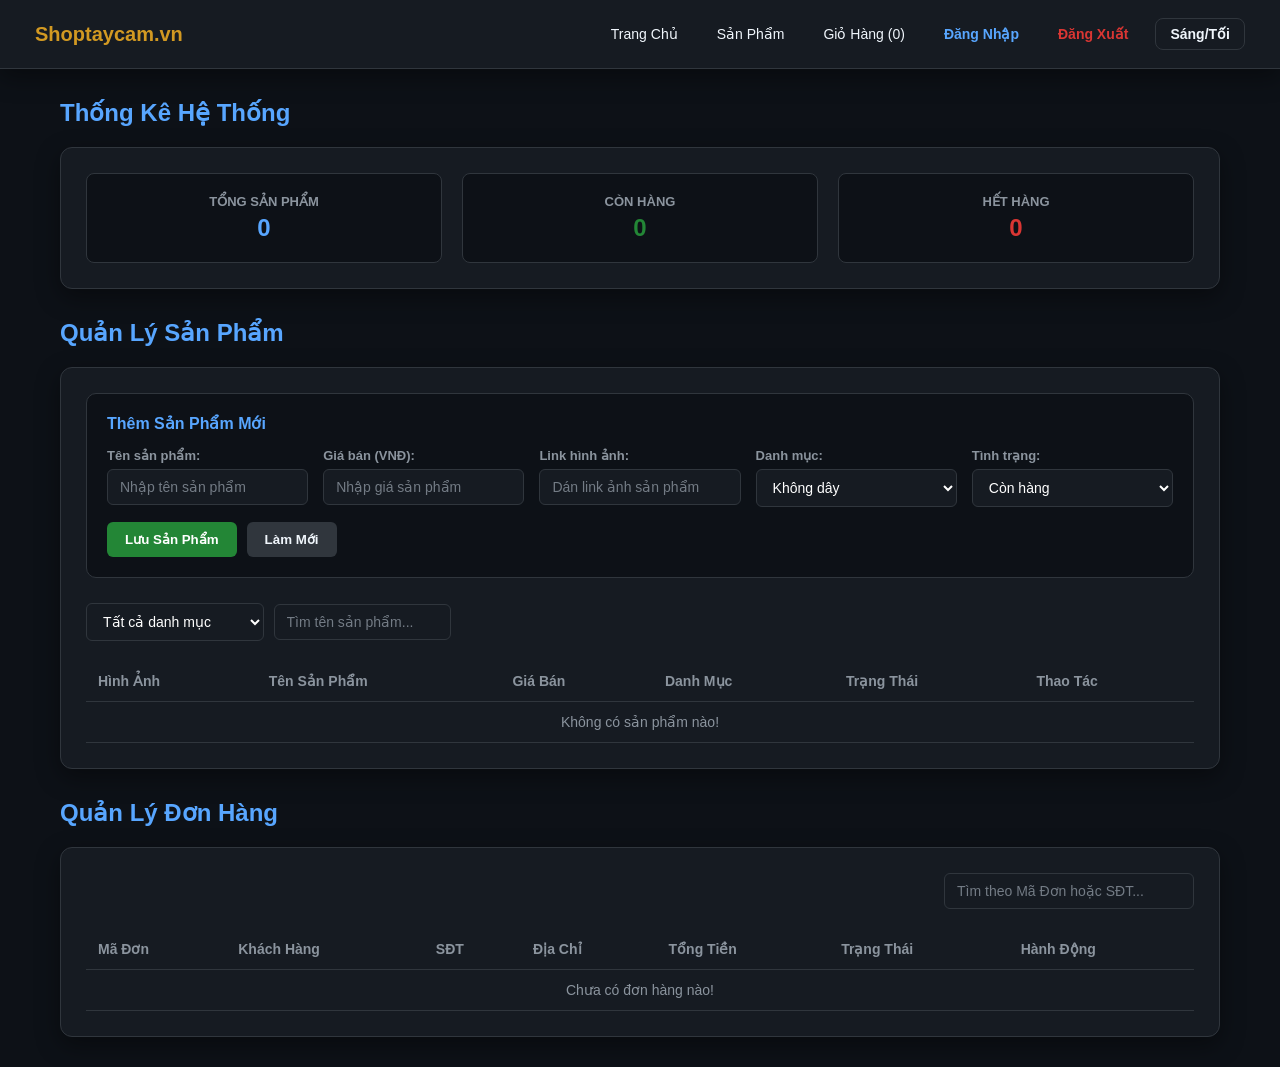
<file: admincontroller.html>
<!doctype html>
<html lang="vi">
  <head>
    <meta charset="UTF-8" />
    <meta name="viewport" content="width=device-width, initial-scale=1.0" />
    <title>Trang Quản Trị - Shoptaycam.vn</title>
    <link rel="stylesheet" href="./css/style.css" />
    <style>
      :root {
        --bg-color: #0d1117;
        --card-bg: #161b22;
        --border-color: #30363d;
        --text-main: #f0f6fc;
        --text-muted: #8b949e;
        --primary: #238636;
        --accent: #58a6ff;
        --danger: #da3633;
        --warning: #d29922;
        --shadow: 0 8px 24px rgba(0, 0, 0, 0.4);
      }
      body.light-mode {
        --bg-color: #f0f2f5;
        --card-bg: #ffffff;
        --border-color: #d8dee4;
        --text-main: #24292f;
        --text-muted: #57606a;
        --primary: #2ea44f;
        --accent: #0969da;
        --danger: #cf222e;
        --warning: #9a6700;
        --shadow: 0 4px 12px rgba(0, 0, 0, 0.08);
      }
      ::-webkit-scrollbar {
        width: 10px;
      }
      ::-webkit-scrollbar-track {
        background: var(--bg-color);
      }
      ::-webkit-scrollbar-thumb {
        background: var(--border-color);
        border-radius: 5px;
      }
      * {
        box-sizing: border-box;
        margin: 0;
        padding: 0;
        font-family:
          -apple-system, BlinkMacSystemFont, "Segoe UI", Roboto, Helvetica, Arial, sans-serif;
      }
      body {
        background-color: var(--bg-color) !important;
        color: var(--text-main) !important;
        transition:
          background-color 0.3s ease,
          color 0.3s ease;
      }
      header {
        background: var(--card-bg) !important;
        padding: 18px 35px;
        display: flex;
        justify-content: space-between;
        align-items: center;
        border-bottom: 1px solid var(--border-color);
        box-shadow: var(--shadow);
        position: sticky;
        top: 0;
        z-index: 1000;
      }
      .logo {
        color: var(--warning) !important;
        text-decoration: none;
        font-weight: 800;
        font-size: 20px;
      }
      nav {
        display: flex;
        gap: 20px;
        align-items: center;
        flex-wrap: wrap;
      }
      nav a {
        color: var(--text-main) !important;
        text-decoration: none;
        font-size: 14px;
        font-weight: 500;
        padding: 6px 10px;
        border-radius: 6px;
      }
      nav a:hover {
        color: var(--accent) !important;
        background: rgba(88, 166, 255, 0.1);
      }
      .theme-btn {
        background: var(--card-bg) !important;
        color: var(--text-main) !important;
        border: 1px solid var(--border-color);
        padding: 7px 14px;
        border-radius: 8px;
        cursor: pointer;
        font-weight: 600;
        font-size: 14px;
      }
      .container {
        max-width: 1200px;
        margin: 30px auto;
        padding: 0 20px;
      }
      h2 {
        color: var(--accent) !important;
        margin-bottom: 20px;
        font-size: 24px;
        font-weight: 800;
      }
      .admin-section {
        background: var(--card-bg);
        padding: 25px;
        border-radius: 12px;
        border: 1px solid var(--border-color);
        box-shadow: var(--shadow);
        margin-bottom: 30px;
      }
      .toolbar {
        display: flex;
        justify-content: space-between;
        align-items: center;
        flex-wrap: wrap;
        gap: 15px;
        margin-bottom: 20px;
      }
      .search-box {
        display: flex;
        gap: 10px;
        align-items: center;
      }
      .btn-add {
        background: var(--primary);
        color: white !important;
        border: none;
        padding: 10px 18px;
        border-radius: 6px;
        cursor: pointer;
        font-weight: 700;
      }
      table {
        width: 100%;
        border-collapse: collapse;
        margin-top: 10px;
      }
      th,
      td {
        padding: 12px;
        border-bottom: 1px solid var(--border-color);
        text-align: left;
        font-size: 14px;
      }
      th {
        color: var(--text-muted);
        font-weight: 700;
      }
      .thumb {
        width: 50px;
        height: 50px;
        object-fit: cover;
        border-radius: 6px;
        border: 1px solid var(--border-color);
      }
      .btn-action {
        background: var(--danger);
        color: white !important;
        border: none;
        padding: 6px 10px;
        border-radius: 4px;
        cursor: pointer;
        font-weight: bold;
      }
      .btn-edit {
        background: var(--warning);
        color: white !important;
        border: none;
        padding: 6px 10px;
        border-radius: 4px;
        cursor: pointer;
        font-weight: bold;
        margin-right: 5px;
      }

      /* Khung thêm/sửa sản phẩm */
      .product-form-box {
        background: var(--bg-color);
        padding: 20px;
        border-radius: 10px;
        border: 1px solid var(--border-color);
        margin-bottom: 25px;
      }
      .form-grid {
        display: grid;
        grid-template-columns: repeat(auto-fit, minmax(200px, 1fr));
        gap: 15px;
        margin-bottom: 15px;
      }
      .form-group label {
        display: block;
        margin-bottom: 6px;
        font-weight: 700;
        color: var(--text-muted);
        font-size: 13px;
      }

      /* Đảm bảo chữ trắng rõ ràng trên nền tối cho input và select */
      .form-group input,
      .form-group select,
      .search-box input,
      .search-box select {
        width: 100%;
        padding: 9px 12px;
        background-color: var(--card-bg) !important;
        color: #ffffff !important;
        border: 1px solid var(--border-color);
        border-radius: 6px;
        font-size: 14px;
        outline: none;
      }
      .form-group select option,
      .search-box select option {
        background-color: var(--card-bg) !important;
        color: #ffffff !important;
      }
      .form-group input::placeholder,
      .search-box input::placeholder {
        color: var(--text-muted) !important;
        opacity: 0.8;
      }
    </style>
  </head>
  <body>
    <header>
      <a href="index.html" class="logo">Shoptaycam.vn</a>
      <nav>
        <a href="index.html">Trang Chủ</a>
        <a href="products.html">Sản Phẩm</a>
        <a href="cart.html">Giỏ Hàng (<span id="cart-count">0</span>)</a>
        <a
          href="admincontroller.html"
          id="nav-admin"
          style="color: var(--warning) !important; font-weight: bold"
          >Quản Trị</a
        >
        <a
          href="profile.html"
          id="user-display"
          style="color: var(--accent) !important; font-weight: bold"
          >admin</a
        >
        <a href="login.html" style="color: var(--danger) !important; font-weight: bold"
          >Đăng Xuất</a
        >
        <button class="theme-btn" onclick="toggleTheme()">Sáng/Tối</button>
      </nav>
    </header>

    <div class="container">
      <h2>Thống Kê Hệ Thống</h2>
      <div
        class="admin-section"
        style="
          display: grid;
          grid-template-columns: repeat(auto-fit, minmax(200px, 1fr));
          gap: 20px;
        "
      >
        <div
          style="
            background: var(--bg-color);
            padding: 20px;
            border-radius: 8px;
            border: 1px solid var(--border-color);
            text-align: center;
          "
        >
          <div
            style="font-size: 13px; color: var(--text-muted); font-weight: bold; margin-bottom: 5px"
          >
            TỔNG SẢN PHẨM
          </div>
          <div
            id="stat-total-products"
            style="font-size: 24px; font-weight: 800; color: var(--accent)"
          >
            0
          </div>
        </div>
        <div
          style="
            background: var(--bg-color);
            padding: 20px;
            border-radius: 8px;
            border: 1px solid var(--border-color);
            text-align: center;
          "
        >
          <div
            style="font-size: 13px; color: var(--text-muted); font-weight: bold; margin-bottom: 5px"
          >
            CÒN HÀNG
          </div>
          <div id="stat-in-stock" style="font-size: 24px; font-weight: 800; color: var(--primary)">
            0
          </div>
        </div>
        <div
          style="
            background: var(--bg-color);
            padding: 20px;
            border-radius: 8px;
            border: 1px solid var(--border-color);
            text-align: center;
          "
        >
          <div
            style="font-size: 13px; color: var(--text-muted); font-weight: bold; margin-bottom: 5px"
          >
            HẾT HÀNG
          </div>
          <div id="stat-out-stock" style="font-size: 24px; font-weight: 800; color: var(--danger)">
            0
          </div>
        </div>
      </div>

      <h2>Quản Lý Sản Phẩm</h2>
      <div class="admin-section">
        <div class="product-form-box">
          <h3 id="form-title" style="color: var(--accent); margin-bottom: 15px; font-size: 16px">
            Thêm Sản Phẩm Mới
          </h3>
          <input type="hidden" id="edit-product-id" />
          <div class="form-grid">
            <div class="form-group">
              <label>Tên sản phẩm:</label>
              <input type="text" id="prod-name" placeholder="Nhập tên sản phẩm" />
            </div>
            <div class="form-group">
              <label>Giá bán (VNĐ):</label>
              <input type="number" id="prod-price" placeholder="Nhập giá sản phẩm" />
            </div>
            <div class="form-group">
              <label>Link hình ảnh:</label>
              <input type="text" id="prod-image" placeholder="Dán link ảnh sản phẩm" />
            </div>
            <div class="form-group">
              <label>Danh mục:</label>
              <select id="prod-category">
                <option value="khong-day">Không dây</option>
                <option value="co-day">Có dây</option>
              </select>
            </div>
            <div class="form-group">
              <label>Tình trạng:</label>
              <select id="prod-status">
                <option value="con-hang">Còn hàng</option>
                <option value="het-hang">Hết hàng</option>
              </select>
            </div>
          </div>
          <div style="display: flex; gap: 10px">
            <button class="btn-add" onclick="saveProduct()" id="btn-save-prod" style="margin: 0">
              Lưu Sản Phẩm
            </button>
            <button
              onclick="resetProductForm()"
              style="
                background: var(--border-color);
                color: var(--text-main);
                border: none;
                padding: 10px 18px;
                border-radius: 6px;
                cursor: pointer;
                font-weight: bold;
              "
            >
              Làm Mới
            </button>
          </div>
        </div>

        <div class="toolbar">
          <div class="search-box">
            <select id="admin-filter-category" onchange="filterAdminProducts()">
              <option value="all">Tất cả danh mục</option>
              <option value="khong-day">Không dây</option>
              <option value="co-day">Có dây</option>
            </select>
            <input
              type="text"
              id="admin-search-product"
              placeholder="Tìm tên sản phẩm..."
              onkeyup="filterAdminProducts()"
            />
          </div>
        </div>
        <table>
          <thead>
            <tr>
              <th>Hình Ảnh</th>
              <th>Tên Sản Phẩm</th>
              <th>Giá Bán</th>
              <th>Danh Mục</th>
              <th>Trạng Thái</th>
              <th>Thao Tác</th>
            </tr>
          </thead>
          <tbody id="admin-products-body"></tbody>
        </table>
      </div>

      <h2>Quản Lý Đơn Hàng</h2>
      <div class="admin-section">
        <div class="toolbar" style="justify-content: flex-end">
          <div class="search-box">
            <input
              type="text"
              id="admin-search-order"
              placeholder="Tìm theo Mã Đơn hoặc SĐT..."
              onkeyup="filterAdminOrders()"
              style="width: 250px"
            />
          </div>
        </div>
        <table>
          <thead>
            <tr>
              <th>Mã Đơn</th>
              <th>Khách Hàng</th>
              <th>SĐT</th>
              <th>Địa Chỉ</th>
              <th>Tổng Tiền</th>
              <th>Trạng Thái</th>
              <th>Hành Động</th>
            </tr>
          </thead>
          <tbody id="admin-orders-body"></tbody>
        </table>
      </div>
    </div>

    <script src="./js/app.js"></script>
    <script src="./js/admincontroller.js"></script>
  </body>
</html>
</file>
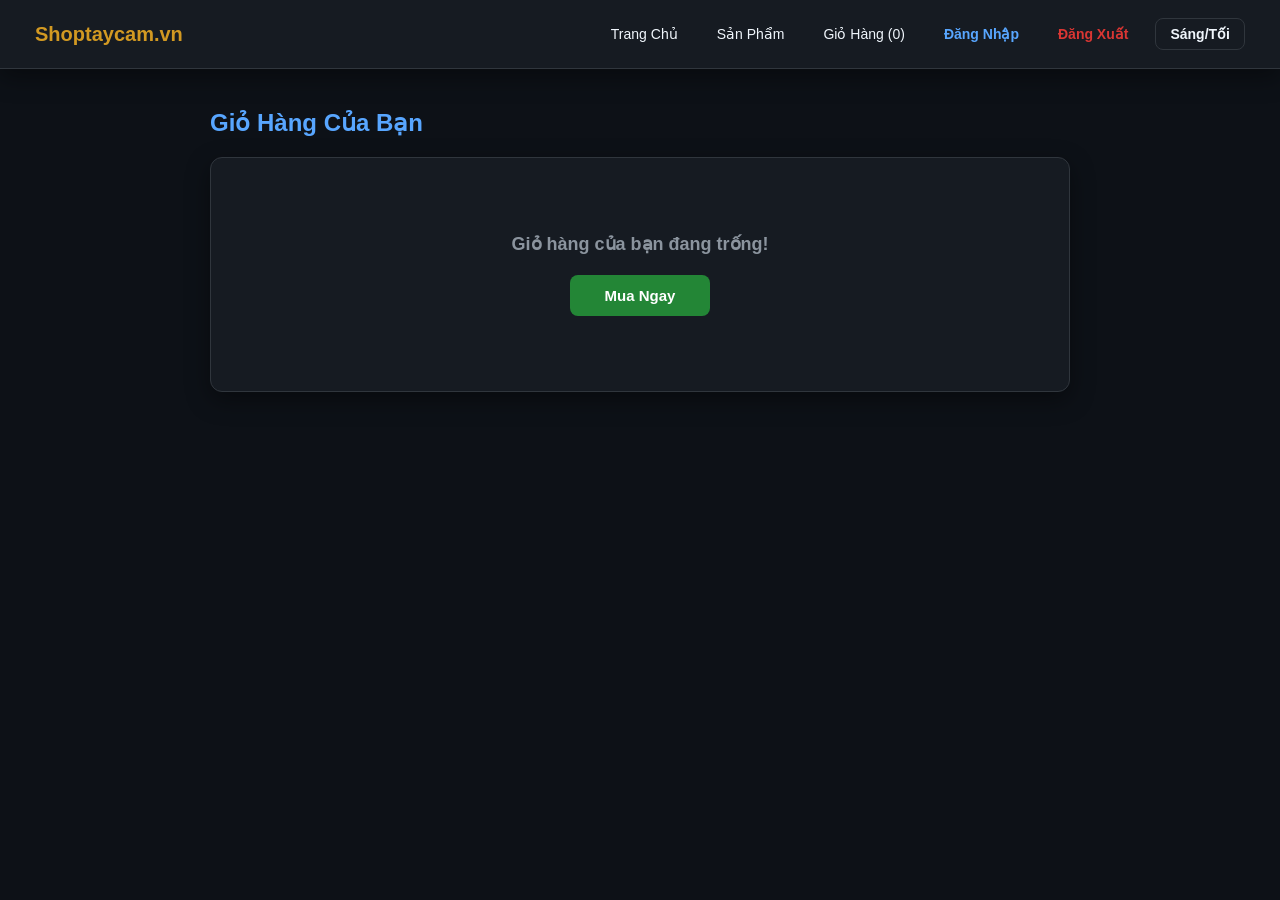
<file: cart.html>
<!doctype html>
<html lang="vi">
  <head>
    <meta charset="UTF-8" />
    <meta name="viewport" content="width=device-width, initial-scale=1.0" />
    <title>Giỏ Hàng - Shoptaycam.vn</title>
    <link rel="stylesheet" href="css/style.css" />
    <style>
      :root {
        --bg-color: #0d1117;
        --card-bg: #161b22;
        --border-color: #30363d;
        --text-main: #f0f6fc;
        --text-muted: #8b949e;
        --primary: #238636;
        --accent: #58a6ff;
        --danger: #da3633;
        --warning: #d29922;
        --shadow: 0 8px 24px rgba(0, 0, 0, 0.4);
      }
      body.light-mode {
        --bg-color: #f0f2f5;
        --card-bg: #ffffff;
        --border-color: #d8dee4;
        --text-main: #24292f;
        --text-muted: #57606a;
        --primary: #2ea44f;
        --accent: #0969da;
        --danger: #cf222e;
        --warning: #9a6700;
        --shadow: 0 4px 12px rgba(0, 0, 0, 0.08);
      }
      * {
        box-sizing: border-box;
        margin: 0;
        padding: 0;
        font-family:
          -apple-system, BlinkMacSystemFont, "Segoe UI", Roboto, Helvetica, Arial, sans-serif;
      }
      body {
        background-color: var(--bg-color) !important;
        color: var(--text-main) !important;
        transition:
          background-color 0.3s ease,
          color 0.3s ease;
      }
      header {
        background: var(--card-bg) !important;
        padding: 18px 35px;
        display: flex;
        justify-content: space-between;
        align-items: center;
        border-bottom: 1px solid var(--border-color);
        box-shadow: var(--shadow);
        position: sticky;
        top: 0;
        z-index: 1000;
      }
      .logo {
        color: var(--warning) !important;
        text-decoration: none;
        font-weight: 800;
        font-size: 20px;
      }
      nav {
        display: flex;
        gap: 20px;
        align-items: center;
        flex-wrap: wrap;
      }
      nav a {
        color: var(--text-main) !important;
        text-decoration: none;
        font-size: 14px;
        font-weight: 500;
        padding: 6px 10px;
        border-radius: 6px;
      }
      nav a:hover {
        color: var(--accent) !important;
        background: rgba(88, 166, 255, 0.1);
      }
      .theme-btn {
        background: var(--card-bg) !important;
        color: var(--text-main) !important;
        border: 1px solid var(--border-color);
        padding: 7px 14px;
        border-radius: 8px;
        cursor: pointer;
        font-weight: 600;
        font-size: 14px;
      }
      .container {
        max-width: 900px;
        margin: 40px auto;
        padding: 0 20px;
      }
      h2 {
        color: var(--accent) !important;
        margin-bottom: 20px;
        font-size: 24px;
        font-weight: 800;
      }
      .cart-box {
        background: var(--card-bg);
        padding: 25px;
        border-radius: 12px;
        border: 1px solid var(--border-color);
        box-shadow: var(--shadow);
        margin-bottom: 30px;
      }
      table {
        width: 100%;
        border-collapse: collapse;
        margin-bottom: 20px;
      }
      th,
      td {
        padding: 12px;
        border-bottom: 1px solid var(--border-color);
        text-align: left;
        font-size: 14px;
      }
      th {
        color: var(--text-muted);
        font-weight: 700;
      }
      .form-group {
        margin-bottom: 15px;
      }
      .form-group label {
        display: block;
        margin-bottom: 6px;
        font-weight: 700;
        color: var(--text-muted);
        font-size: 13px;
      }
      .form-group input,
      .form-group textarea {
        width: 100%;
        padding: 10px 14px;
        background: var(--bg-color) !important;
        border: 1px solid var(--border-color);
        color: var(--text-main) !important; /* Đảm bảo chữ hiển thị sáng rõ */
        border-radius: 6px;
        font-size: 14px;
        outline: none;
      }
      .btn-checkout {
        background: var(--primary);
        color: white !important;
        border: none;
        padding: 12px 20px;
        border-radius: 8px;
        cursor: pointer;
        font-weight: 800;
        font-size: 15px;
        width: 100%;
      }
      #qr-section {
        display: none;
        text-align: center;
        margin-top: 20px;
        padding: 15px;
        border: 1px dashed var(--border-color);
        border-radius: 8px;
      }
      #qr-image {
        max-width: 200px;
        margin-top: 10px;
        border-radius: 8px;
      }

      .cart-empty-container {
        display: flex;
        flex-direction: column;
        align-items: center;
        justify-content: center;
        text-align: center;
        padding: 50px 20px;
        gap: 20px;
      }
      .cart-empty-text {
        font-size: 18px;
        font-weight: 600;
        color: var(--text-muted);
        margin: 0;
      }
      .btn-buy-now {
        display: inline-block;
        text-decoration: none;
        width: auto !important;
        padding: 12px 35px;
        font-size: 15px;
        border-radius: 8px;
        text-align: center;
      }
      .cart-table-img {
        width: 50px;
        height: 50px;
        object-fit: cover;
        border-radius: 6px;
        border: 1px solid var(--border-color);
      }
      .qty-btn {
        padding: 2px 8px;
        background: var(--border-color);
        color: var(--text-main);
        border: none;
        border-radius: 4px;
        cursor: pointer;
        font-weight: bold;
      }
      .qty-value {
        margin: 0 8px;
        font-weight: bold;
      }
      .btn-delete-item {
        background: var(--danger);
        color: white;
        border: none;
        padding: 6px 10px;
        border-radius: 4px;
        cursor: pointer;
        font-weight: bold;
      }
      .grand-total-price {
        color: var(--danger);
        font-size: 16px;
      }
    </style>
  </head>
  <body>
    <header>
      <a href="index.html" class="logo">Shoptaycam.vn</a>
      <nav>
        <a href="index.html">Trang Chủ</a>
        <a href="products.html">Sản Phẩm</a>
        <a href="cart.html">Giỏ Hàng (<span id="cart-count">4</span>)</a>
        <a
          href="admincontroller.html"
          id="nav-admin"
          style="color: var(--warning) !important; font-weight: bold; display: none"
          >Quản Trị</a
        >
        <a
          href="profile.html"
          id="user-display"
          style="color: var(--accent) !important; font-weight: bold"
          >Tài khoản</a
        >
        <a href="login.html" style="color: var(--danger) !important; font-weight: bold"
          >Đăng Xuất</a
        >
        <button class="theme-btn" onclick="toggleTheme()">Sáng/Tối</button>
      </nav>
    </header>

    <div class="container">
      <h2>Giỏ Hàng Của Bạn</h2>
      <div class="cart-box">
        <div id="cart-content-wrapper">
          <table>
            <thead>
              <tr>
                <th>Hình Ảnh</th>
                <th>Sản Phẩm</th>
                <th>Đơn Giá</th>
                <th>Số Lượng</th>
                <th>Thành Tiền</th>
                <th>Hành Động</th>
              </tr>
            </thead>
            <tbody id="cart-body"></tbody>
          </table>

          <h3 style="margin: 25px 0 15px 0; font-size: 18px; color: var(--text-main)">
            Thông Tin Nhận Hàng
          </h3>
          <div class="form-group">
            <label>Số điện thoại người nhận (10 chữ số):</label>
            <input
              type="text"
              id="checkout-phone"
              placeholder="Nhập số điện thoại"
              maxlength="10"
            />
          </div>
          <div class="form-group">
            <label>Địa chỉ nhận hàng:</label>
            <textarea id="checkout-address" rows="3" placeholder="Nhập địa chỉ chi tiết"></textarea>
          </div>

          <div class="form-group">
            <label>Hình thức thanh toán:</label>
            <label style="font-weight: normal; display: inline-block; margin-right: 15px">
              <input
                type="radio"
                name="payment-method"
                value="cod"
                checked
                onclick="togglePaymentMethod()"
              />
              Thanh toán khi nhận hàng (COD)
            </label>
            <label style="font-weight: normal; display: inline-block">
              <input
                type="radio"
                name="payment-method"
                value="online"
                onclick="togglePaymentMethod()"
              />
              Chuyển khoản QR Online
            </label>
          </div>

          <div id="qr-section">
            <p style="font-weight: bold; margin-bottom: 5px">Quét mã QR để thanh toán đơn hàng:</p>
            <p style="font-size: 13px; color: var(--text-muted)">
              Mã đơn: <span id="qr-order-id"></span> | Tổng tiền:
              <span id="qr-amount" style="color: var(--danger); font-weight: bold"></span>
            </p>
            <img id="qr-image" src="" alt="QR Code" />
            <p style="font-size: 12px; color: var(--text-muted); margin-top: 5px">
              Nội dung chuyển khoản: <span id="qr-content" style="font-weight: bold"></span>
            </p>
          </div>

          <button class="btn-checkout" onclick="checkout()" style="margin-top: 20px">
            Tiến Hành Đặt Hàng
          </button>
        </div>
      </div>
    </div>

    <script src="js/app.js"></script>
    <script src="js/cart.js"></script>
  </body>
</html>
</file>
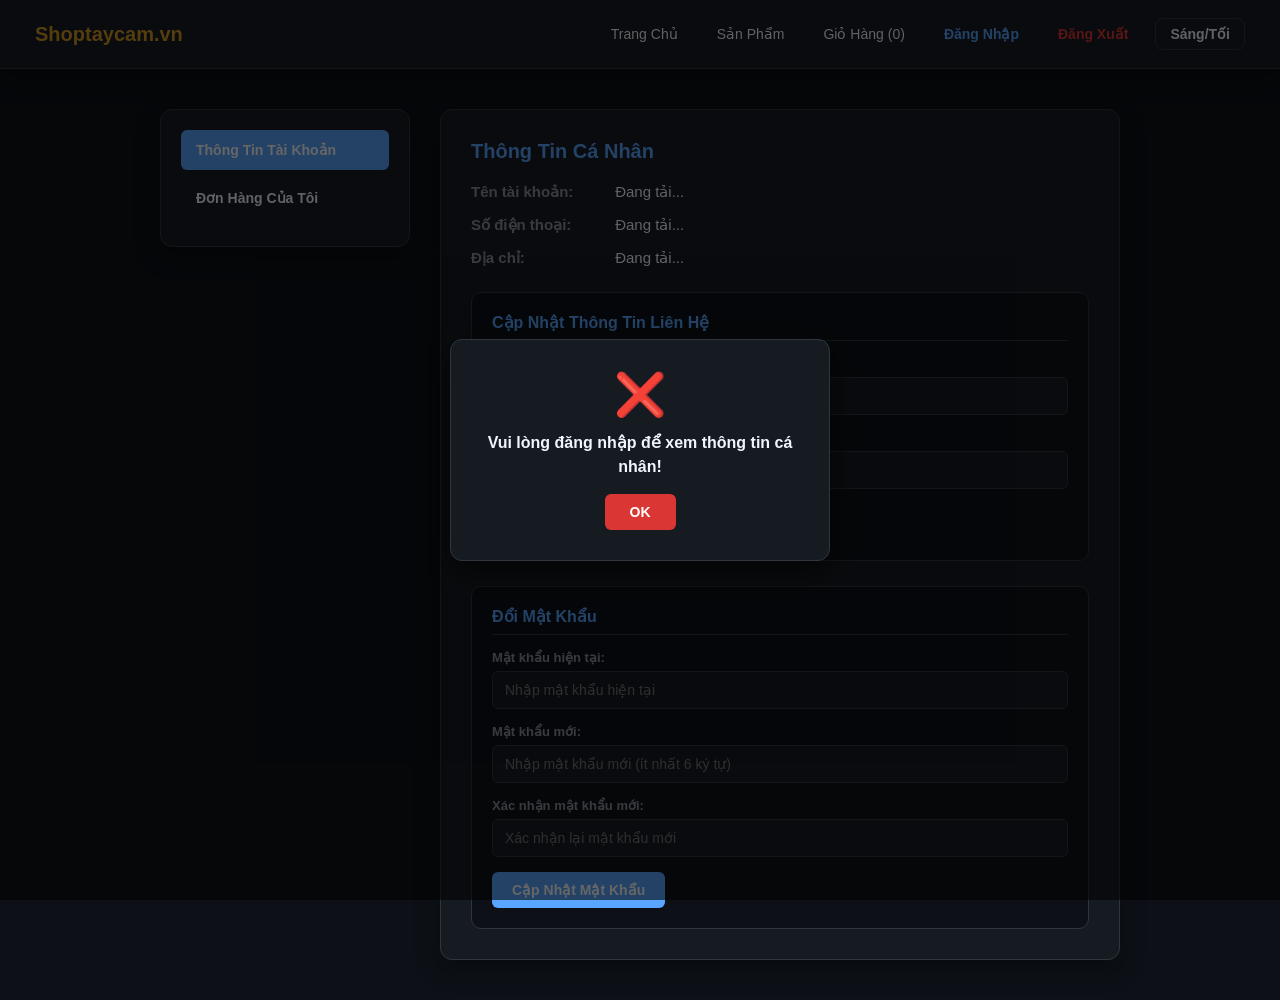
<file: profile.html>
<!doctype html>
<html lang="vi">
  <head>
    <meta charset="UTF-8" />
    <meta name="viewport" content="width=device-width, initial-scale=1.0" />
    <title>Tài Khoản & Đơn Hàng - Shoptaycam.vn</title>
    <link rel="stylesheet" href="css/style.css" />
    <style>
      :root {
        --bg-color: #0d1117;
        --card-bg: #161b22;
        --border-color: #30363d;
        --text-main: #f0f6fc;
        --text-muted: #8b949e;
        --primary: #238636;
        --accent: #58a6ff;
        --danger: #da3633;
        --warning: #d29922;
        --shadow: 0 8px 24px rgba(0, 0, 0, 0.4);
      }
      body.light-mode {
        --bg-color: #f0f2f5;
        --card-bg: #ffffff;
        --border-color: #d8dee4;
        --text-main: #24292f;
        --text-muted: #57606a;
        --primary: #2ea44f;
        --accent: #0969da;
        --danger: #cf222e;
        --warning: #9a6700;
        --shadow: 0 4px 12px rgba(0, 0, 0, 0.08);
      }
      * {
        box-sizing: border-box;
        margin: 0;
        padding: 0;
        font-family:
          -apple-system, BlinkMacSystemFont, "Segoe UI", Roboto, Helvetica, Arial, sans-serif;
      }
      body {
        background-color: var(--bg-color) !important;
        color: var(--text-main) !important;
        transition:
          background-color 0.3s ease,
          color 0.3s ease;
      }
      header {
        background: var(--card-bg) !important;
        padding: 18px 35px;
        display: flex;
        justify-content: space-between;
        align-items: center;
        border-bottom: 1px solid var(--border-color);
        box-shadow: var(--shadow);
        position: sticky;
        top: 0;
        z-index: 1000;
      }
      .logo {
        color: var(--warning) !important;
        text-decoration: none;
        font-weight: 800;
        font-size: 20px;
      }
      nav {
        display: flex;
        gap: 20px;
        align-items: center;
        flex-wrap: wrap;
      }
      nav a {
        color: var(--text-main) !important;
        text-decoration: none;
        font-size: 14px;
        font-weight: 500;
        padding: 6px 10px;
        border-radius: 6px;
      }
      nav a:hover {
        color: var(--accent) !important;
        background: rgba(88, 166, 255, 0.1);
      }
      .theme-btn {
        background: var(--card-bg) !important;
        color: var(--text-main) !important;
        border: 1px solid var(--border-color);
        padding: 7px 14px;
        border-radius: 8px;
        cursor: pointer;
        font-weight: 600;
        font-size: 14px;
      }
      .container {
        max-width: 1000px;
        margin: 40px auto;
        padding: 0 20px;
        display: flex;
        gap: 30px;
      }
      .sidebar {
        width: 250px;
        background: var(--card-bg);
        padding: 20px;
        border-radius: 12px;
        border: 1px solid var(--border-color);
        box-shadow: var(--shadow);
        height: fit-content;
      }
      .sidebar a {
        display: block;
        padding: 12px 15px;
        color: var(--text-main);
        text-decoration: none;
        font-weight: 600;
        border-radius: 6px;
        margin-bottom: 8px;
        font-size: 14px;
      }
      .sidebar a.active,
      .sidebar a:hover {
        background: var(--accent);
        color: white !important;
      }
      .content {
        flex: 1;
        background: var(--card-bg);
        padding: 30px;
        border-radius: 12px;
        border: 1px solid var(--border-color);
        box-shadow: var(--shadow);
      }
      h3 {
        color: var(--accent) !important;
        margin-bottom: 20px;
        font-size: 20px;
        font-weight: 800;
      }
      .info-group {
        margin-bottom: 15px;
        font-size: 15px;
      }
      .info-group strong {
        color: var(--text-muted);
        display: inline-block;
        width: 140px;
      }
      .form-section {
        background: var(--bg-color);
        border: 1px solid var(--border-color);
        border-radius: 10px;
        padding: 20px;
        margin-top: 25px;
      }
      .form-section h4 {
        color: var(--accent);
        font-size: 16px;
        font-weight: 700;
        margin-bottom: 15px;
        border-bottom: 1px solid var(--border-color);
        padding-bottom: 8px;
      }
      .form-group {
        margin-bottom: 15px;
      }
      .form-group label {
        display: block;
        font-weight: 600;
        font-size: 13px;
        color: var(--text-muted);
        margin-bottom: 6px;
      }
      .form-group input {
        width: 100%;
        padding: 10px 12px;
        background: var(--card-bg) !important;
        color: var(--text-main) !important;
        border: 1px solid var(--border-color);
        border-radius: 6px;
        font-size: 14px;
        outline: none;
      }
      .btn-submit {
        background: var(--primary);
        color: white !important;
        border: none;
        padding: 10px 20px;
        border-radius: 6px;
        cursor: pointer;
        font-weight: 700;
        font-size: 14px;
      }
      .order-card {
        background: var(--bg-color);
        border: 1px solid var(--border-color);
        border-radius: 8px;
        padding: 15px;
        margin-bottom: 15px;
      }
      .order-header {
        display: flex;
        justify-content: space-between;
        margin-bottom: 10px;
        font-weight: bold;
        border-bottom: 1px solid var(--border-color);
        padding-bottom: 8px;
      }
      .badge {
        padding: 4px 8px;
        border-radius: 4px;
        font-size: 12px;
        font-weight: bold;
      }
      .badge-pending {
        background: var(--warning);
        color: #000;
      }
    </style>
  </head>
  <body>
    <header>
      <a href="index.html" class="logo">Shoptaycam.vn</a>
      <nav>
        <a href="index.html">Trang Chủ</a>
        <a href="products.html">Sản Phẩm</a>
        <a href="cart.html">Giỏ Hàng (<span id="cart-count">0</span>)</a>
        <a
          href="admincontroller.html"
          id="nav-admin"
          style="color: var(--warning) !important; font-weight: bold; display: none"
          >Quản Trị</a
        >
        <a
          href="profile.html"
          id="user-display"
          style="color: var(--accent) !important; font-weight: bold"
          >Tài khoản</a
        >
        <a href="login.html" style="color: var(--danger) !important; font-weight: bold"
          >Đăng Xuất</a
        >
        <button class="theme-btn" onclick="toggleTheme()">Sáng/Tối</button>
      </nav>
    </header>

    <div class="container">
      <div class="sidebar">
        <a href="#profile" class="tab-link active" onclick="switchTab('profile')"
          >Thông Tin Tài Khoản</a
        >
        <a href="#orders" class="tab-link" id="nav-orders-tab" onclick="switchTab('orders')"
          >Đơn Hàng Của Tôi</a
        >
      </div>

      <div class="content">
        <div id="tab-profile">
          <h3>Thông Tin Cá Nhân</h3>
          <div class="info-group">
            <strong>Tên tài khoản:</strong> <span id="info-username">Đang tải...</span>
          </div>
          <div class="info-group">
            <strong>Số điện thoại:</strong> <span id="info-phone">Đang tải...</span>
          </div>
          <div class="info-group" id="address-group">
            <strong>Địa chỉ:</strong> <span id="info-address">Đang tải...</span>
          </div>

          <div class="form-section">
            <h4>Cập Nhật Thông Tin Liên Hệ</h4>
            <form onsubmit="updateProfileInfo(event)">
              <div class="form-group">
                <label for="update-phone">Số điện thoại:</label>
                <input
                  type="text"
                  id="update-phone"
                  placeholder="Nhập số điện thoại mới"
                  required
                  maxlength="10"
                />
              </div>
              <div class="form-group" id="form-group-address">
                <label for="update-address">Địa chỉ giao hàng:</label>
                <input type="text" id="update-address" placeholder="Nhập địa chỉ giao hàng mới" />
              </div>
              <button type="submit" class="btn-submit">Lưu Thay Đổi</button>
            </form>
          </div>

          <div class="form-section">
            <h4>Đổi Mật Khẩu</h4>
            <form onsubmit="updatePassword(event)">
              <div class="form-group">
                <label for="old-password">Mật khẩu hiện tại:</label>
                <input
                  type="password"
                  id="old-password"
                  placeholder="Nhập mật khẩu hiện tại"
                  required
                />
              </div>
              <div class="form-group">
                <label for="new-password">Mật khẩu mới:</label>
                <input
                  type="password"
                  id="new-password"
                  placeholder="Nhập mật khẩu mới (ít nhất 6 ký tự)"
                  required
                />
              </div>
              <div class="form-group">
                <label for="confirm-password">Xác nhận mật khẩu mới:</label>
                <input
                  type="password"
                  id="confirm-password"
                  placeholder="Xác nhận lại mật khẩu mới"
                  required
                />
              </div>
              <button type="submit" class="btn-submit" style="background: var(--accent)">
                Cập Nhật Mật Khẩu
              </button>
            </form>
          </div>
        </div>

        <div id="tab-orders" style="display: none">
          <h3>Lịch Sử Đơn Hàng</h3>
          <div id="order-list-container"></div>
        </div>
      </div>
    </div>

    <script src="js/app.js"></script>
    <script src="js/profile.js"></script>
  </body>
</html>
</file>
<file: css/style.css>
:root {
  --bg-color: #f8f9fa;
  --card-bg: #ffffff;
  --text-color: #1a1a1a;
  --text-muted: #666666;
  --border-color: #e2e8f0;
  --primary-color: #007bff;
  --primary-hover: #0056b3;
  --shadow: 0 4px 12px rgba(0, 0, 0, 0.05);
}

body.dark-mode {
  --bg-color: #0f172a;
  --card-bg: #1e293b;
  --text-color: #f8fafc;
  --text-muted: #94a3b8;
  --border-color: #334155;
  --primary-color: #38bdf8;
  --primary-hover: #0ea5e9;
  --shadow: 0 4px 12px rgba(0, 0, 0, 0.4);
}

* {
  box-sizing: border-box;
}

body {
  font-family:
    "Inter",
    system-ui,
    -apple-system,
    sans-serif;
  background-color: var(--bg-color);
  color: var(--text-color);
  margin: 0;
  padding: 0;
  transition:
    background-color 0.3s ease,
    color 0.3s ease;
}

header {
  display: flex;
  justify-content: space-between;
  align-items: center;
  padding: 15px 40px;
  background-color: var(--card-bg);
  border-bottom: 1px solid var(--border-color);
  box-shadow: var(--shadow);
  position: sticky;
  top: 0;
  z-index: 1000;
}

.logo {
  font-size: 22px;
  font-weight: bold;
  color: var(--text-color);
  text-decoration: none;
}

header nav {
  display: flex;
  align-items: center;
  gap: 15px;
}

header nav a {
  text-decoration: none;
  color: var(--text-color);
  font-weight: 500;
  padding: 6px 12px;
  border-radius: 6px;
  transition: all 0.2s ease;
}

header nav a:hover {
  background-color: rgba(0, 123, 255, 0.1);
  color: var(--primary-color);
}

#theme-toggle {
  background: transparent;
  border: 1px solid var(--border-color);
  padding: 8px 16px;
  border-radius: 20px;
  cursor: pointer;
  color: var(--text-color);
  font-weight: bold;
  transition: all 0.2s ease;
}

#theme-toggle:hover {
  border-color: var(--primary-color);
  color: var(--primary-color);
}

input,
select,
textarea {
  background-color: var(--card-bg) !important;
  color: var(--text-color) !important;
  border: 1px solid var(--border-color) !important;
  padding: 8px 12px;
  border-radius: 6px;
  outline: none;
}

input:focus,
select:focus,
textarea:focus {
  border-color: var(--primary-color) !important;
}
</file>
